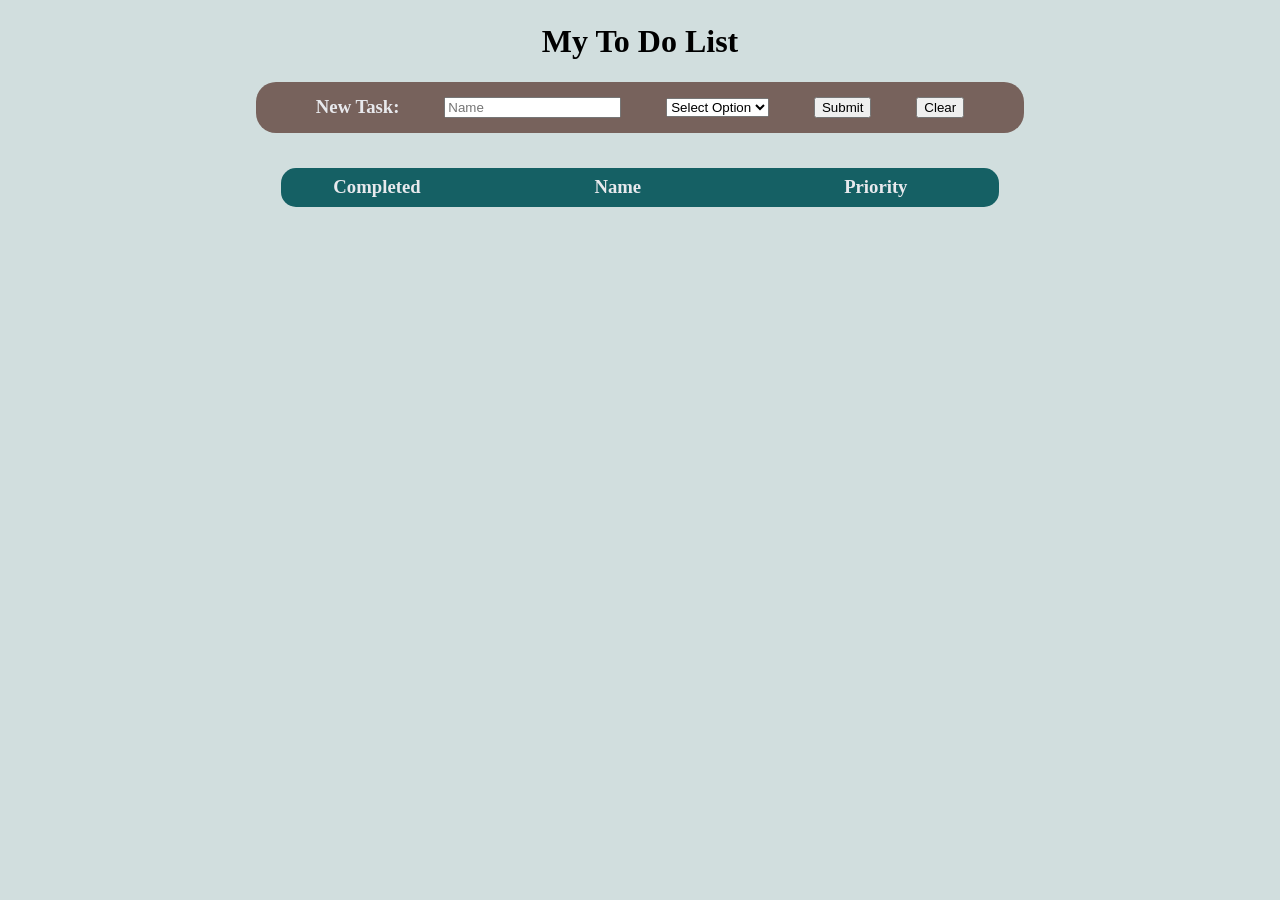
<file: client/index.html>
<!DOCTYPE html>
<html lang="en">
  <head>
    <meta charset="UTF-8">
    <meta http-equiv="X-UA-Compatible" content="IE=edge">
    <meta name="viewport" content="width=device-width, initial-scale=1.0">
    <title>My To Do</title>
    <link rel="stylesheet" href="./reset.css">
    <link rel="stylesheet" href="./index.css">
  </head>
  <body>
    <header>
      <h1>My To Do List</h1>
    </header>

    <form id="new-task-form">
      <h3>New Task:</h3>
      <input placeholder="Name" id="new-task-name"/>
      <select id="new-task-priority">
        <option selected disabled>Select Option</option>
        <option>High</option>
        <option>Medium</option>
        <option>Low</option>
      </select>
      <button type="submit">Submit</button>
      <button type="reset">Clear</button>
    </form>

    <section id="task-area">
      <div id="task-header" class="task">
        <h3 class="task-completed">Completed</h3>
        <h3 class="task-name">Name</h3>
        <h3 class="task-priority">Priority</h3>
      </div>
      
      <div id="task-display">
        <div class="task">
          <input type="checkbox" class="task-completed"/>
          <p class="task-name">Make Dinner</p>
          <p class="task-priority">High</p>
          <img
            class="'trash-can"
            src='https://www.freeiconspng.com/thumbs/trash-can-icon/trash-can-icon-26.png'
            alt="trash"
          
          
          />
        
        </div>
      </div>
    </section>

    <script src="./index.js"></script>
  </body>
</html>
</file>
<file: client/index.css>
body {
    height: 100vh;
    width: 100vw;
    display: flex;
    flex-direction: column;
    align-items: center;
    background-color: #D1DEDE;
  }
  
  header {
    margin: 25px;
  }
  
  form {
    width: 60%;
    padding: 15px;
    margin-bottom: 25px;
    display: flex;
    justify-content: space-evenly;
    align-items: center;
    border-radius: 20px;
    color: #E8E9ED;
    background-color: #77625C;
  }
  
  #task-area {
    height: 65%;
    width: 60%;
    padding: 10px 25px;
    display: flex;
    flex-direction: column;
    align-items: center;
  }
  
  #task-header {
    padding: 10px 20px 10px 10px;
    border-radius: 15px;
    color: #E8E9ED;
    background-color: #156064;
  }
  
  #task-display {
    width: 100%;
    max-height: 80%;
    margin-top: 10px;
    display: flex;
    flex-direction: column;
    align-items: center;
    gap: 15px;
    overflow: auto;
  }
  
  .task {
    width: 100%;
    padding-right: 20px;
    position: relative;
    display: flex;
    justify-content: space-between;
    align-items: center;
    text-align: center;
  }
  
  .task-completed {
    width: 25%;
  }
  
  .task-name {
    width: 30%;
  }
  
  .task-priority {
    width: 30%;
  }
  
  .trash-can {
    height: 15px;
    width: 15px;
    position: absolute;
    right: 20px;
    cursor: pointer;
    background-color: #D1DEDE;
  }
</file>
